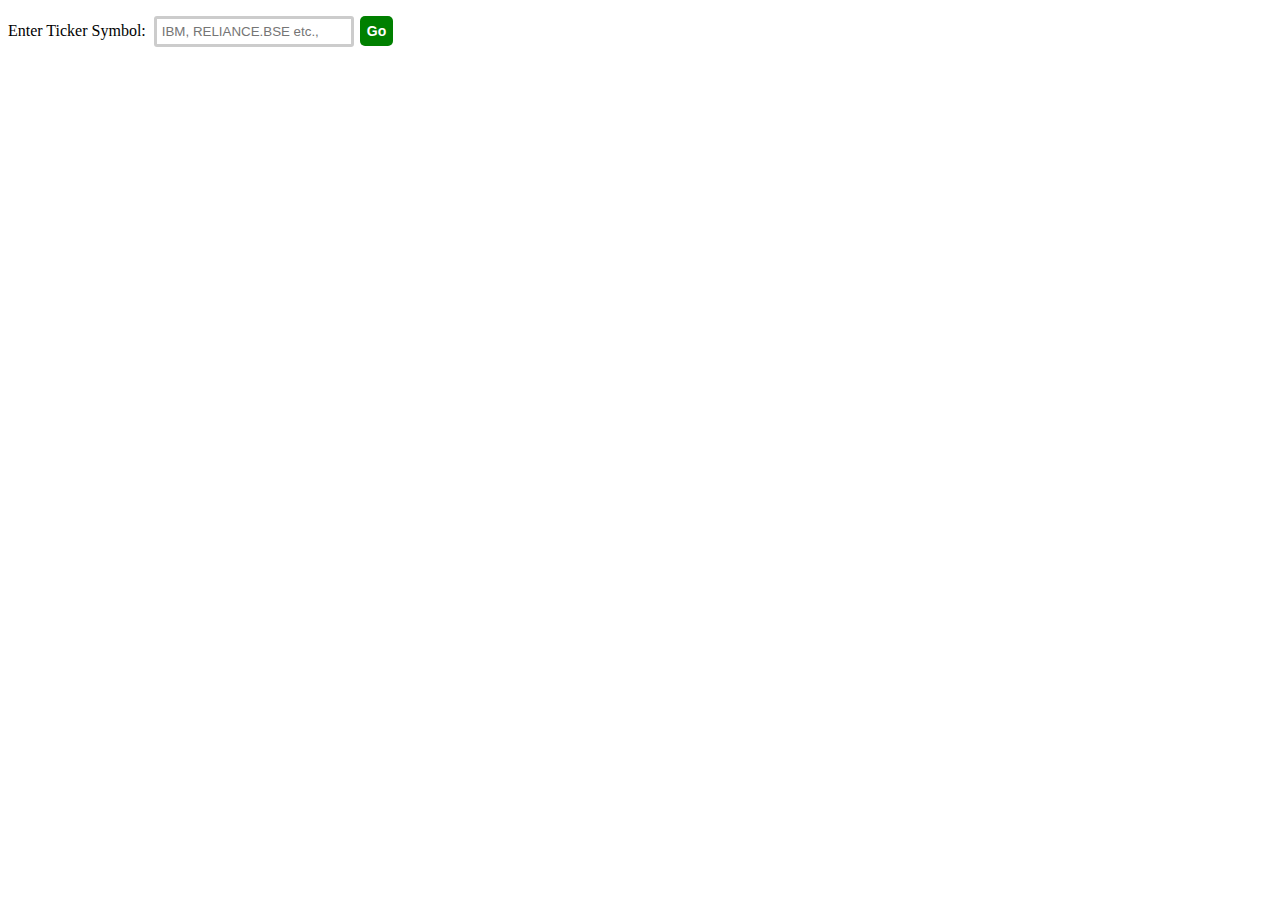
<file: assessment_2/index.html>
<!doctype html>
<html lang="en">

<head>
    <meta charset="utf-8">
    <title>Assessment 2</title>
    <meta name="viewport" content="width=device-width, initial-scale=1">
    <link rel="stylesheet" href="site.css">
    <script src="stock-tracker.js" defer></script>
</head>

<body>

    <div >
        <label for='symbol'>Enter Ticker Symbol:&nbsp;</label>
        <input type="text" id='symbolInput' name='symbolInput' name="symbol" placeholder="IBM, RELIANCE.BSE etc.,">
        <button class='go' id='goBtn'>Go</button>
    </div>
    <div class="loader" id='loader' style="display:none;"></div>
    <div>
        <div id="tickerSymbol" style="font-weight: bold;font-size:18px;text-decoration: underline;"></div>
        <br>
        <div id="stockData">

        </div>
    </div>
</body>
</file>
<file: assessment_2/site.css>
input[type=text] {
    width: 200px;
    padding: 5px;
    margin: 8px 0;
    box-sizing: border-box;
    border: 3px solid #ccc;
    border-radius:3px;
    -webkit-transition: 0.5s;
    transition: 0.5s;
    outline: none;
  }
  
  input[type=text]:focus {
    border: 3px solid #555;
  }
  .go{
    border-radius:5px;
    background-color: green;
    font-weight: 600;
  border: none;
  color: white;
  padding: 7px;
  text-align: center;
  text-decoration: none;
  display: inline-block;
  font-size: 14px;
  margin: 4px 2px;
  cursor: pointer;
  -webkit-transition-duration: 0.4s; /* Safari */
  transition-duration: 0.4s;
}
  .go:hover {
    box-shadow: 0 12px 16px 0 rgba(0,0,0,0.24), 0 17px 50px 0 rgba(0,0,0,0.19);
  }

  .loader {
    border: 16px solid #f3f3f3;
    border-radius: 50%;
    border-top: 16px solid blue;
    border-bottom: 16px solid blue;
    width: 120px;
    height: 120px;
    -webkit-animation: spin 2s linear infinite;
    animation: spin 2s linear infinite;
    z-index:1000;
    top:20%;
    left:45%;
    position: absolute;
  }
  
  @-webkit-keyframes spin {
    0% { -webkit-transform: rotate(0deg); }
    100% { -webkit-transform: rotate(360deg); }
  }
  
  @keyframes spin {
    0% { transform: rotate(0deg); }
    100% { transform: rotate(360deg); }
  }
</file>
